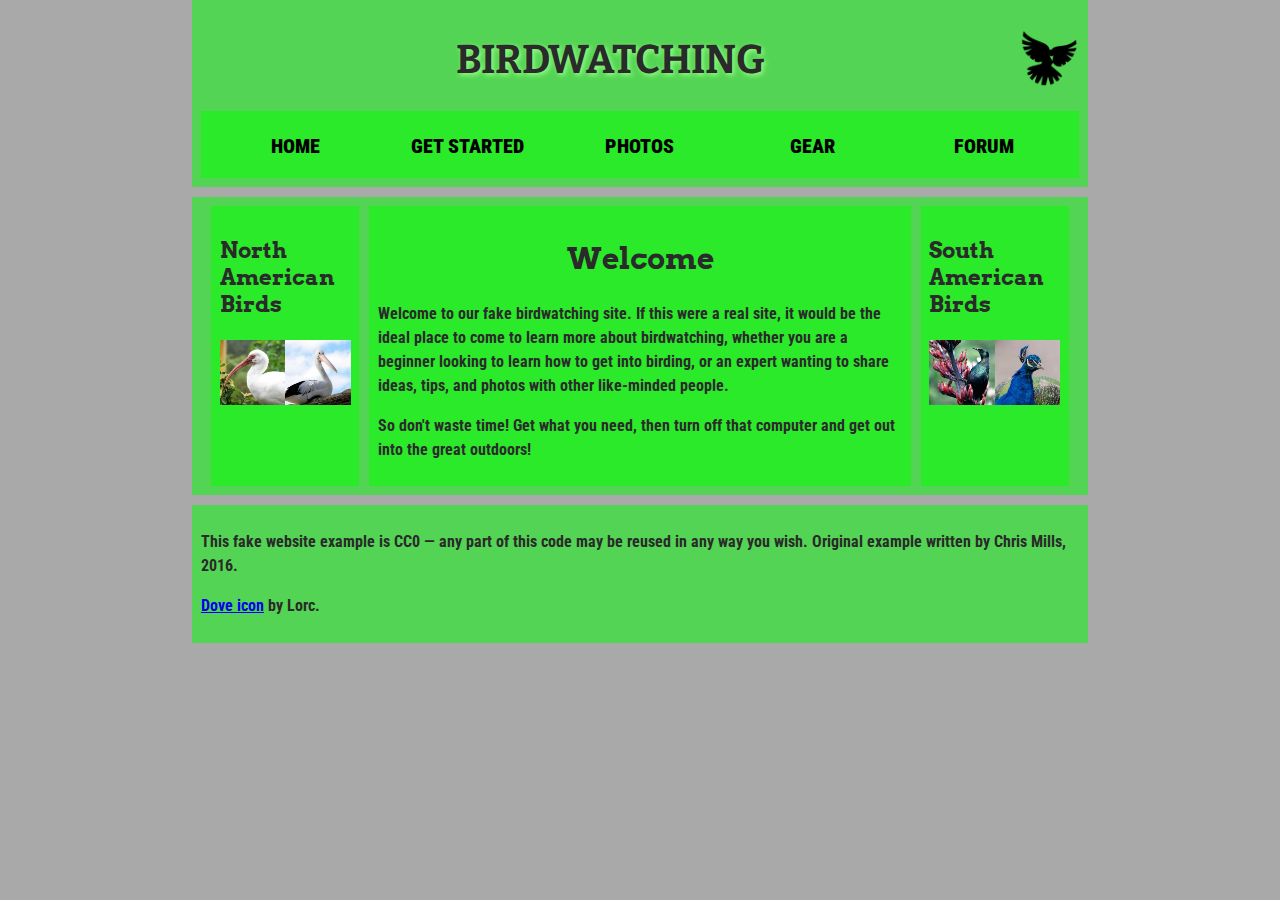
<file: birdwatching.html>
<!DOCTYPE html>
<html lang="en">
  <head>
    <meta charset="utf-8">
    <title>Birds</title>
    <link href="https://fonts.googleapis.com/css?family=Roboto+Condensed:300%7CCinzel+Decorative:700" rel="stylesheet">
    <link href="https://fonts.googleapis.com/css?family=Open+Sans+Condensed:300|Sonsie+One"
rel="stylesheet" type="text/css">

<!--ADDED FONTS-->
<link rel="preconnect" href="https://fonts.googleapis.com">
<link rel="preconnect" href="https://fonts.gstatic.com" crossorigin>
<link href="https://fonts.googleapis.com/css2?family=Arvo&display=swap" rel="stylesheet">

<link rel="preconnect" href="https://fonts.googleapis.com">
<link rel="preconnect" href="https://fonts.gstatic.com" crossorigin>
<link href="https://fonts.googleapis.com/css2?family=Bitter:wght@900&display=swap" rel="stylesheet">


<!----- Add the link to your style sheet --------->
<link rel="stylesheet" href="bwstyle.css">

    <!--[if lt IE 9]>
      <script src="https://cdnjs.cloudflare.com/ajax/libs/html5shiv/3.7.3/html5shiv.js"></script>
    <![endif]-->
  </head>

  <body>
 
  <header role=”banner”>
    <h1>Birdwatching</h1>
    <img src="./images/dove.png" alt="a simple dove logo">

    <nav>
        <ul>
          <li><span><strong>Home</strong></span></li>
          <li><a href="#"><strong>Get started</strong></a></li>
          <li><a href="#"><strong>Photos</strong></a></li>
          <li><a href="#"><strong>Gear</strong></a></li>
          <li><a href="#"><strong>Forum</strong></a></li>
        </ul>
    </nav>
  </header>

  <main class="flex-container">


    <aside role="complementary">
      <h3>North American Birds </h3>
      <a href="favorite-3.jpg"><img src="./images/favorite-3_th.jpg" alt="Top half of a large bird with white plumage, very long curved narrow light colored break, links to larger version of the image"></a>
      <a href="favorite-4.jpg"><img src="./images/favorite-4_th.jpg" alt="Large bird, mostly white plumage with black plumage on back and rear, long straight white beak, links to larger version of the image"></a>
    </aside>

    <article>
      <h2>Welcome</h2>
      <p>Welcome to our fake birdwatching site. If this were a real site, it would be the ideal place to come to learn more about birdwatching, whether you are a beginner looking to learn how to get into birding, or an expert wanting to share ideas, tips, and photos with other like-minded people.</p>
      <p>So don't waste time! Get what you need, then turn off that computer and get out into the great outdoors!</p>
    </article>

    <aside role=”complementary”>
      <h3>South American Birds </h3>
      <a href="favorite-1.jpg"><img src="./images/favorite-1_th.jpg" alt="Small black bird, black claws, long black slender beak, links to larger version of the image"></a>
      <a href="favorite-2.jpg"><img src="./images/favorite-2_th.jpg" alt="Top half of a pretty bird with bright blue plumage on neck, light colored beak, blue headdress, links to larger version of the image"></a>
    </aside>
  </main>

  <footer>
    <p>This fake website example is CC0 — any part of this code may be reused in any way you wish. Original example written by Chris Mills, 2016.</p>
    <p><a href="http://game-icons.net/lorc/originals/dove.html">Dove icon</a> by Lorc.</p>
  </footer>
</file>
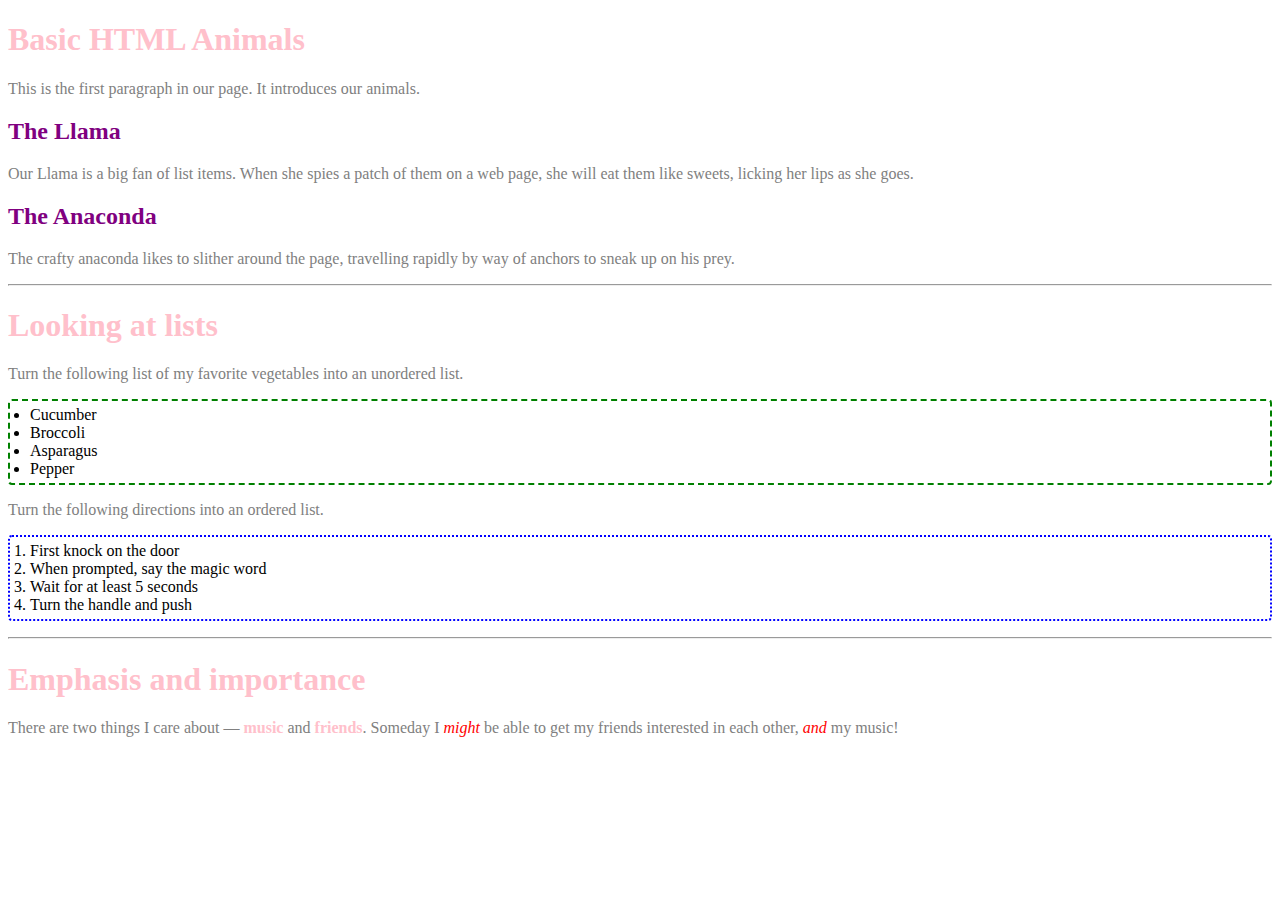
<file: htmlbasics.html>
<!DOCTYPE html>
<html>
<head>
<meta charset="utf-8">
<title>My page title</title>
<link href="https://fonts.googleapis.com/css?family=Open+Sans+Condensed:300|Sonsie+One"
rel="stylesheet" type="text/css">
<!----- Add the link to your style sheet --------->
<link rel="stylesheet" href="style.css">

</head>
<body>
<h1>Basic HTML Animals</h1>

<p>This is the first paragraph in our page. It introduces our animals.</p>

<h2>The Llama</h2>
<p>Our Llama is a big fan of list items. When she spies a patch of them on a web page, she will eat them like sweets, licking her lips as she goes.</p>

<h2>The Anaconda</h2>
<p>The crafty anaconda likes to slither around the page, travelling rapidly by way of anchors to sneak up on his prey.</p>

<hr>
<h1>Looking at lists</h1>

<p>Turn the following list of my favorite vegetables into an unordered list.</p>

  <ul>
    <li>Cucumber</li>
    <li>Broccoli</li>
  <li>Asparagus</li>
  <li>Pepper</li>
</ul>

<p>Turn the following directions into an ordered list.</p>

  <ol>
    <li>First knock on the door</li>
  <li>When prompted, say the magic word</li>
  <li>Wait for at least 5 seconds</li>
  <li>Turn the handle and push</li>
</ol>

<hr>

      <h1>Emphasis and importance</h1>

<p>There are two things I care about — <strong>music</strong> and <strong>friends</strong>. Someday I <em>might</em> be able to get my friends interested in each other, <em>and</em> my music!</p>

</body>
</html>
</file>
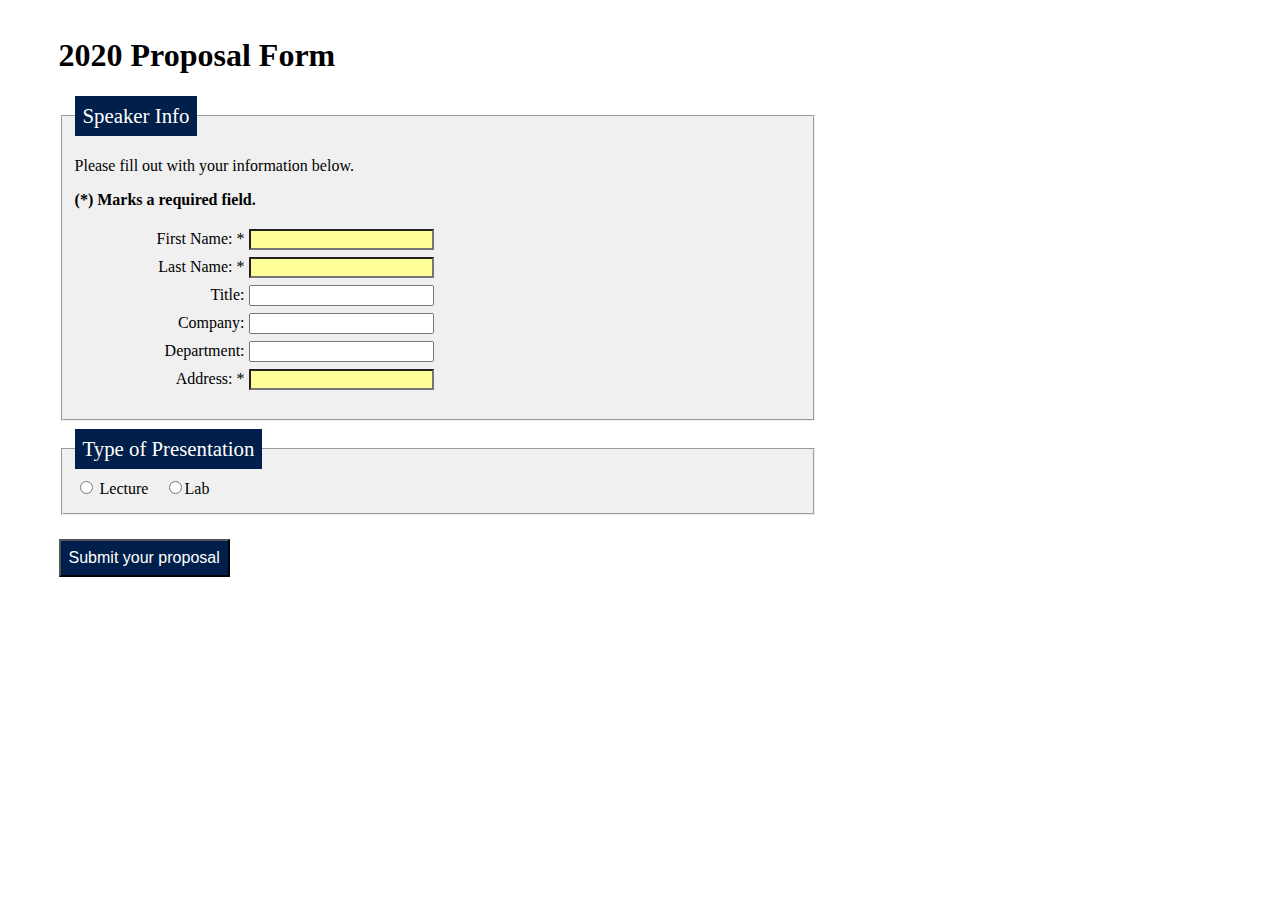
<file: forms/form-exercise1(one).html>
<!DOCTYPE html>
<html lang="en">
<head>
<meta charset="utf-8" />
<title>2020 Proposal Form</title>
<!-- note that case matters for the link to the CSS file. 
 --- make sure the case of your file names and directories match. -->
 <link rel="stylesheet"  href="./css/form.css" />  

<!-- allow html5 to run in older versions of IE -->   
<!--[if lt IE 9]>
  <script src="http://html5shiv.googlecode.com/svn/trunk/html5.js"></script>
  <![endif]-->

</head>

<body>

<div id="wrapper">
<form action="" method="post" id="proposal2020">

<div id="formcol1">


 <h1>2020 Proposal Form</h1>
    <fieldset>
    <legend>Speaker Info</legend>
    <p>Please fill out with your information below.</p>
     <p><strong>(*) Marks a required field.</strong></p>
    <ul>
        <li>
            <label for="fstspkr1">First Name: *</label>
            <input id="fstspkr1" name="fstspkr1" type="text" class="reqfield" required />
        </li>


        <li><label for="lstname1">Last Name: *</label>
            <input id="lstname1" name="lstname1" type="text" class="reqfield" required  />
    </li>
    <li>
        <label for="spkrtitle1">Title:</label>
        <input id="spkrtitle1" name="spkrtitle1" type="text" maxlength="48" />
    </li>
    <li>
        
        <label for="company1">Company:</label>
        <input id="company1" name="company1" type="text" />
    </li>
    <li>
        <label for="department1">Department:</label>

        <input id="department1" name="department1" type="text"  />
    </li>
    <li>
        <label for="address1">Address: *</label>
        <input id="address1" class="reqfield" name="address1" type="text" required/>
    </li>
    </ul>
    </fieldset>


</div> <!-- end of formcol1 div -->


<!-- empty line for spacing-->
<p></p>

<div id="multchoice">
    
    <fieldset>
        <legend>Type of Presentation</legend>

        <input value="1" id="TypeofPres_lec" name="p-type" type="radio" /> 
        <label for="TypeofPres_lec">Lecture</label>
  

        <input value="2" id="TypeofPres_lab" name="p-type"
        type="radio" /><label for="TypeofPres_lab">Lab</label>
 

    </fieldset>

 	<p class="submit-button">    
    <input type="submit" value="Submit your proposal" /></p>
        </div> <!-- end of multchoice div -->
</form>

</div> <!-- end wrapper div -->

</body>

</html>
</file>
<file: bwstyle.css>
@charset "utf-8";
/* CSS Document */

/* || General setup */

html, body {
  margin: 0;
  padding: 0;
}

html {
  font-size: 10px;
  background-color: #a9a9a9;
}

body {
  width: 70%;
  min-width: 800px;
  margin: 0 auto;
}

/* || typography */

h1{
  font-family: 'Bitter', serif;
  color: #2a2a2a;
}

h3, h2{
  font-family: 'Arvo', serif;
  color: #2a2a2a;
}

p, input, li {
  font-family: 'Roboto Condensed', sans-serif;
  color: #2a2a2a;
}

h1{
  font-size: 4rem;
  text-align: center;
  text-shadow: 2px 2px 5px rgb(152, 255, 134);
}

h2 {
  font-size: 3rem;
  text-align: center;
}

h3 {
  font-size: 2.2rem;
}

p, li {
  font-size: 1.6rem;
  line-height: 1.5;
  font-weight: bold;
}

/* || header layout */

header {
  margin-bottom: 10px;
  display: flex;
  flex-flow: row wrap;
}

body > * {
  background-color: red;
  padding: 1%;
}

main, header, nav, article, aside, footer, section {
  background-color: rgba(0,255,0,0.5);
  padding: 1%;
}

h1 {
  flex: 5;
  text-transform: uppercase;
}

header img {
  display: block;
  height: 60px;
  padding-top: 20.15px;
}

nav {
  height: 50px;
  flex: 100%;
  display: flex;
}

nav ul {
  padding: 0;
  list-style-type: none;
  flex: 2;
  display: flex;
}

nav li {
  display: inline;
  text-align: center;
  flex: 1;
}

nav a, nav span {
  display: inline-block;
  font-size: 2rem;
  height: 3rem;
  line-height: 1.7;
  text-transform: uppercase;
  text-decoration: none;
  color: black;

}

/* || main layout */

/* original main style
main {
  display: flex;
} 
 */

article, section {
  flex: 4;
}

aside {
  flex: 1;
  margin-left: 10px;
  margin-right: 10px;
  padding: 1%;
}

aside a {
  display: block;
  float: left;
  width: 50%;
}

aside img {
  max-width: 100%;
}

footer {
  margin-top: 10px;
}

/* HK additions */

main {
  flex: 3;
}

.flex-container {
  background-color: rgba(0, 255, 0, 0.5);
  padding: 1%;
  display: flex;
  flex-wrap: wrap;
}

@media (max-width: 640px) {
  .container {
    text-align: center;
  }
  .container-nav {
    flex-direction: column;
  }
  nav ul {
    flex-direction: column;
  }
  nav li {
    margin: 0.8em 0;
  }
}
</file>
<file: style.css>
h1{
    color: pink;
  }
  
  h2 {
    color: purple;
  }
  
  p {
    color: gray;
  }
     
  ul {
    border: 2px dashed green;
  }
  
  ol {
    border: 2px dotted blue;
  }
  
  ol, ul {
    padding: 5px 20px;
    border-radius: 4px;
  }
     
  h1, strong {
    color: pink;
  }
  
  em {
    color: red;
  }
</file>
<file: forms/css/form.css>
@charset "UTF-8";


/* form styling */
select:focus, select:active, input:focus, input:active, input:focus + label,
input:active + label, label[for]:focus, label[for]:active {
	color: rgb(0, 0, 0) !important;
	background-color: #ffd5f5 !important;
	}

#wrapper {
	width: 60%;
	margin-left:4%;
}

div#formcol1 {
	float:left;	
	width: 100%;
}
.reqfield:after {
	content: "*";
	color: red;
	float: right;
  }

label {
	width: 130px; /* I made this deliberately wide – come up with your own
	optimal width */
	margin: 5px 0;
	display: inline-block; /* width will not work for “inline” elements such as
	“label”. Therefore we need to set it to “inline-block” */
	}

#multchoice label{
	width: 60px;
}
	  
#formcol1 label {
	text-align: right;
	}

#formcol1 li {
	list-style:none;
	}
	
input[required] {
	background-color: rgb(255, 255, 255);
	}

legend{
	background-color: #001F4A;
	padding: 0.5rem;
	font-size: 1.3rem;
	color: white;
	}

	fieldset {
	margin-top: 0.5rem;
	margin-bottom: 0.5rem;
	background-color: rgb(240,240,240);
	}

	#formcol1 input.reqfield {
	background:#FF9;
	}
	  
input[type=submit]{
	background-color: #001F4A;
	color: white;
	padding: 0.5rem;
	font-size: 1rem;
	margin-top: 0.5rem;
	margin-bottom: 0.5rem;
	cursor: pointer;
	}


/* end of form css */
</file>
